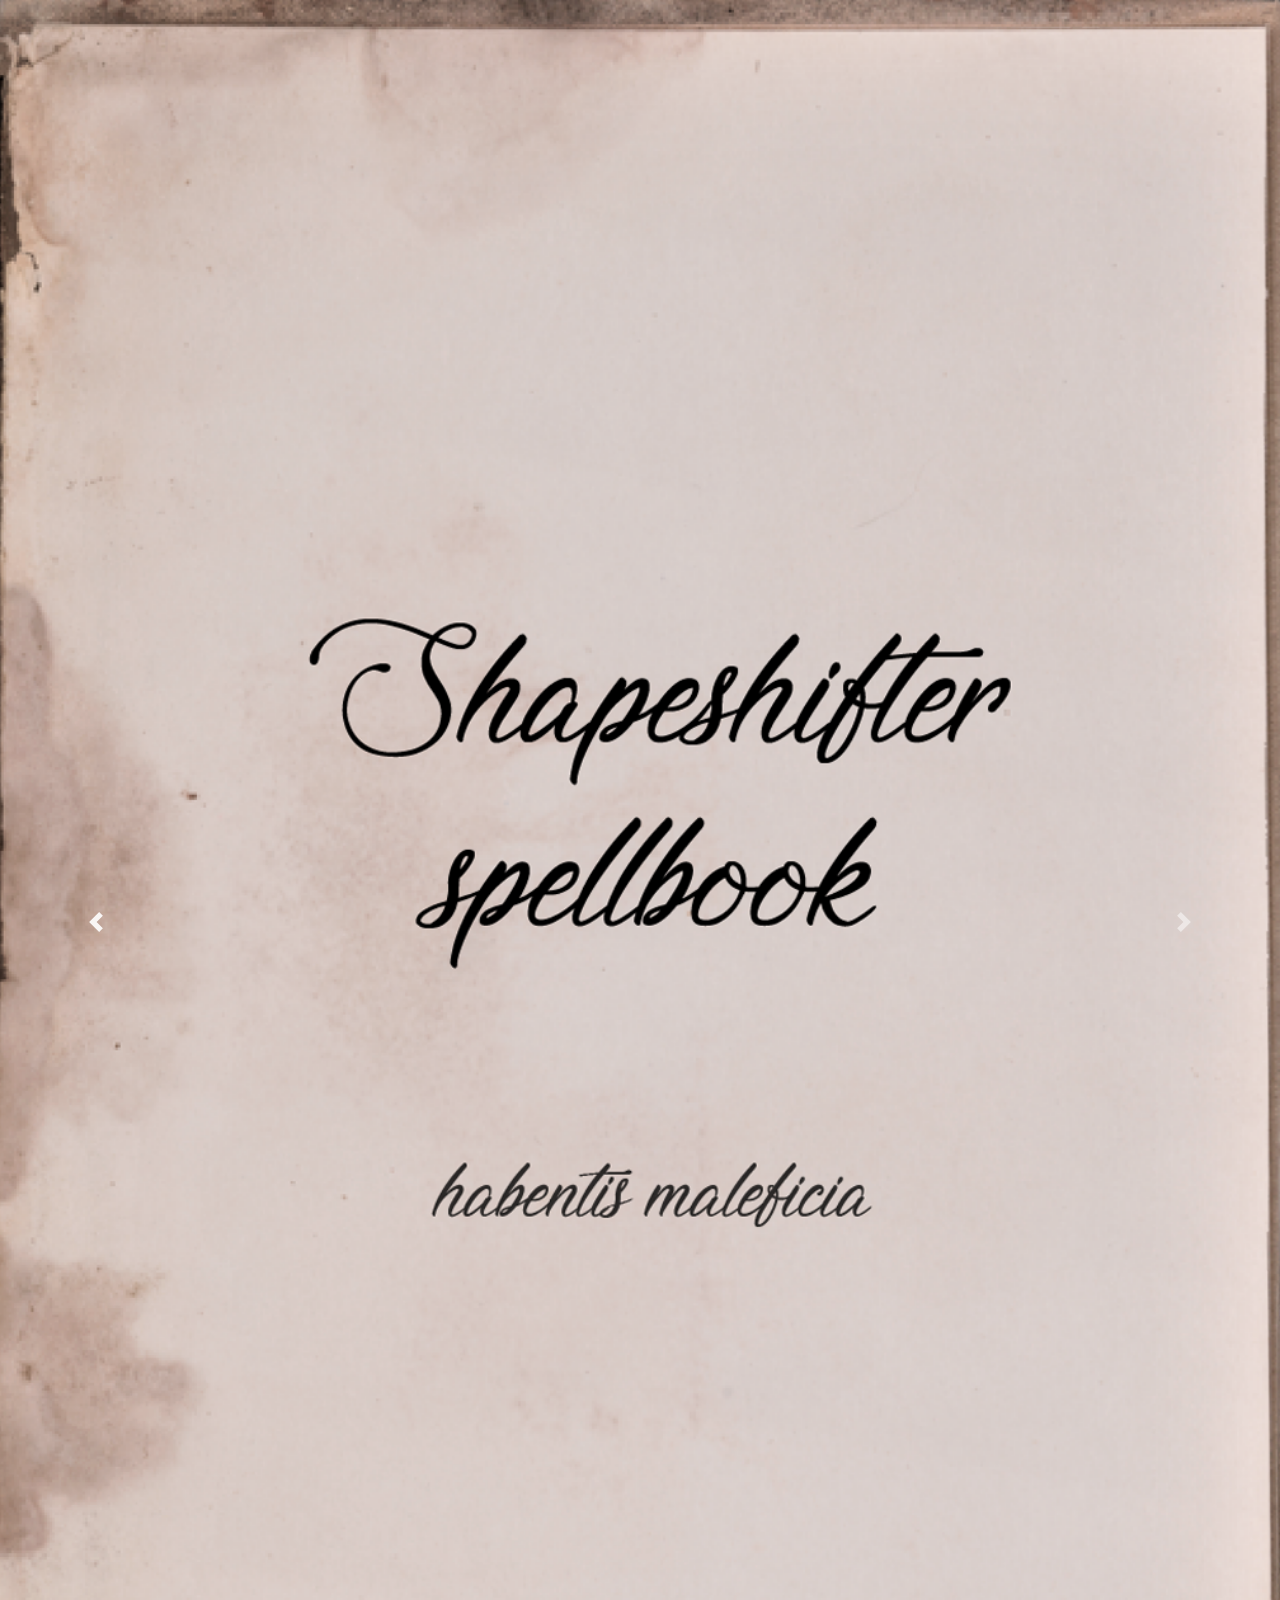
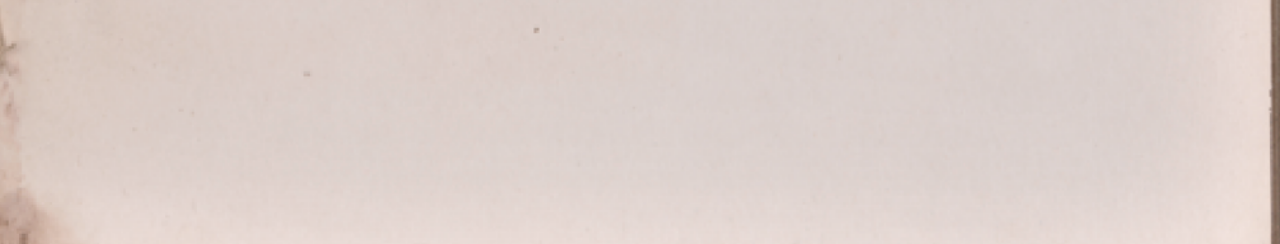
<file: index.html>
<!DOCTYPE html>
<html lang="en">
<head>
    <meta name="viewport" content="width=device-width, initial-scale=1.0" user-scaleable='no'>
   <link rel="stylesheet" href="public/css/bootstrap.min.css">
   <link rel="stylesheet" href="public/css/style.css">
    <meta charset="UTF-8">
    <title>Document</title>
</head>
<body>

 <div id="carouselExampleControls" class="carousel slide full-screen" data-ride="carousel" data-interval='false'>
        <div class="carousel-inner full-screen">
            <div class="carousel-item active">
                <img class="d-block w-100 full-screen" src="public/img/framsida.png" style="background-size: cover;" alt="First slide">
            </div>
            <div class="carousel-item">
                <img class="d-block w-100 full-screen" src="public/img/h%C3%B6gerv%C3%A4nster.png" style="background-size: cover;" alt="First slide">
            </div>
            
            <div class="carousel-item">
                <img class="d-block w-100 full-screen" src="public/img/salamandesida2.png" style="background-size: cover;" alt="First slide">
            </div>
            <div class="carousel-item">
                <img class="d-block w-100 full-screen" src="public/img/%C3%B6rn.png" style="background-size: cover;" alt="First slide">
            </div>
        </div>
        <a class="carousel-control-prev" href="#carouselExampleControls" role="button" data-slide="prev">
            <span class="carousel-control-prev-icon" aria-hidden="true"></span>
            <span class="sr-only">Previous</span>
        </a>
        <a class="carousel-control-next" href="#carouselExampleControls" role="button" data-slide="next">
            <span class="carousel-control-next-icon" aria-hidden="true"></span>
            <span class="sr-only">Next</span>
        </a>
    </div> 
    <script src="https://code.jquery.com/jquery-3.2.1.slim.min.js" integrity="sha384-KJ3o2DKtIkvYIK3UENzmM7KCkRr/rE9/Qpg6aAZGJwFDMVNA/GpGFF93hXpG5KkN" crossorigin="anonymous"></script>
    
   
    <script src="https://cdnjs.cloudflare.com/ajax/libs/popper.js/1.12.3/umd/popper.min.js" integrity="sha384-vFJXuSJphROIrBnz7yo7oB41mKfc8JzQZiCq4NCceLEaO4IHwicKwpJf9c9IpFgh" crossorigin="anonymous"></script>
    <script src="https://maxcdn.bootstrapcdn.com/bootstrap/4.0.0-beta.2/js/bootstrap.min.js" integrity="sha384-alpBpkh1PFOepccYVYDB4do5UnbKysX5WZXm3XxPqe5iKTfUKjNkCk9SaVuEZflJ" crossorigin="anonymous"></script>
    <script src="public/js/jquery.touchSwipe.min.js"></script>
    <script src="public/js/script.js"></script>
</body>
</html>
</file>
<file: public/css/style.css>
body {
    background-color: #262626;
    min-height: 100% !important;
}

.full-screen {
    background-repeat: no-repeat;
    background-position: center 0px;
    -webkit-background-size: cover;
    -moz-background-size: cover;
    -o-background-size: cover;
    background-size: cover;
}
</file>
